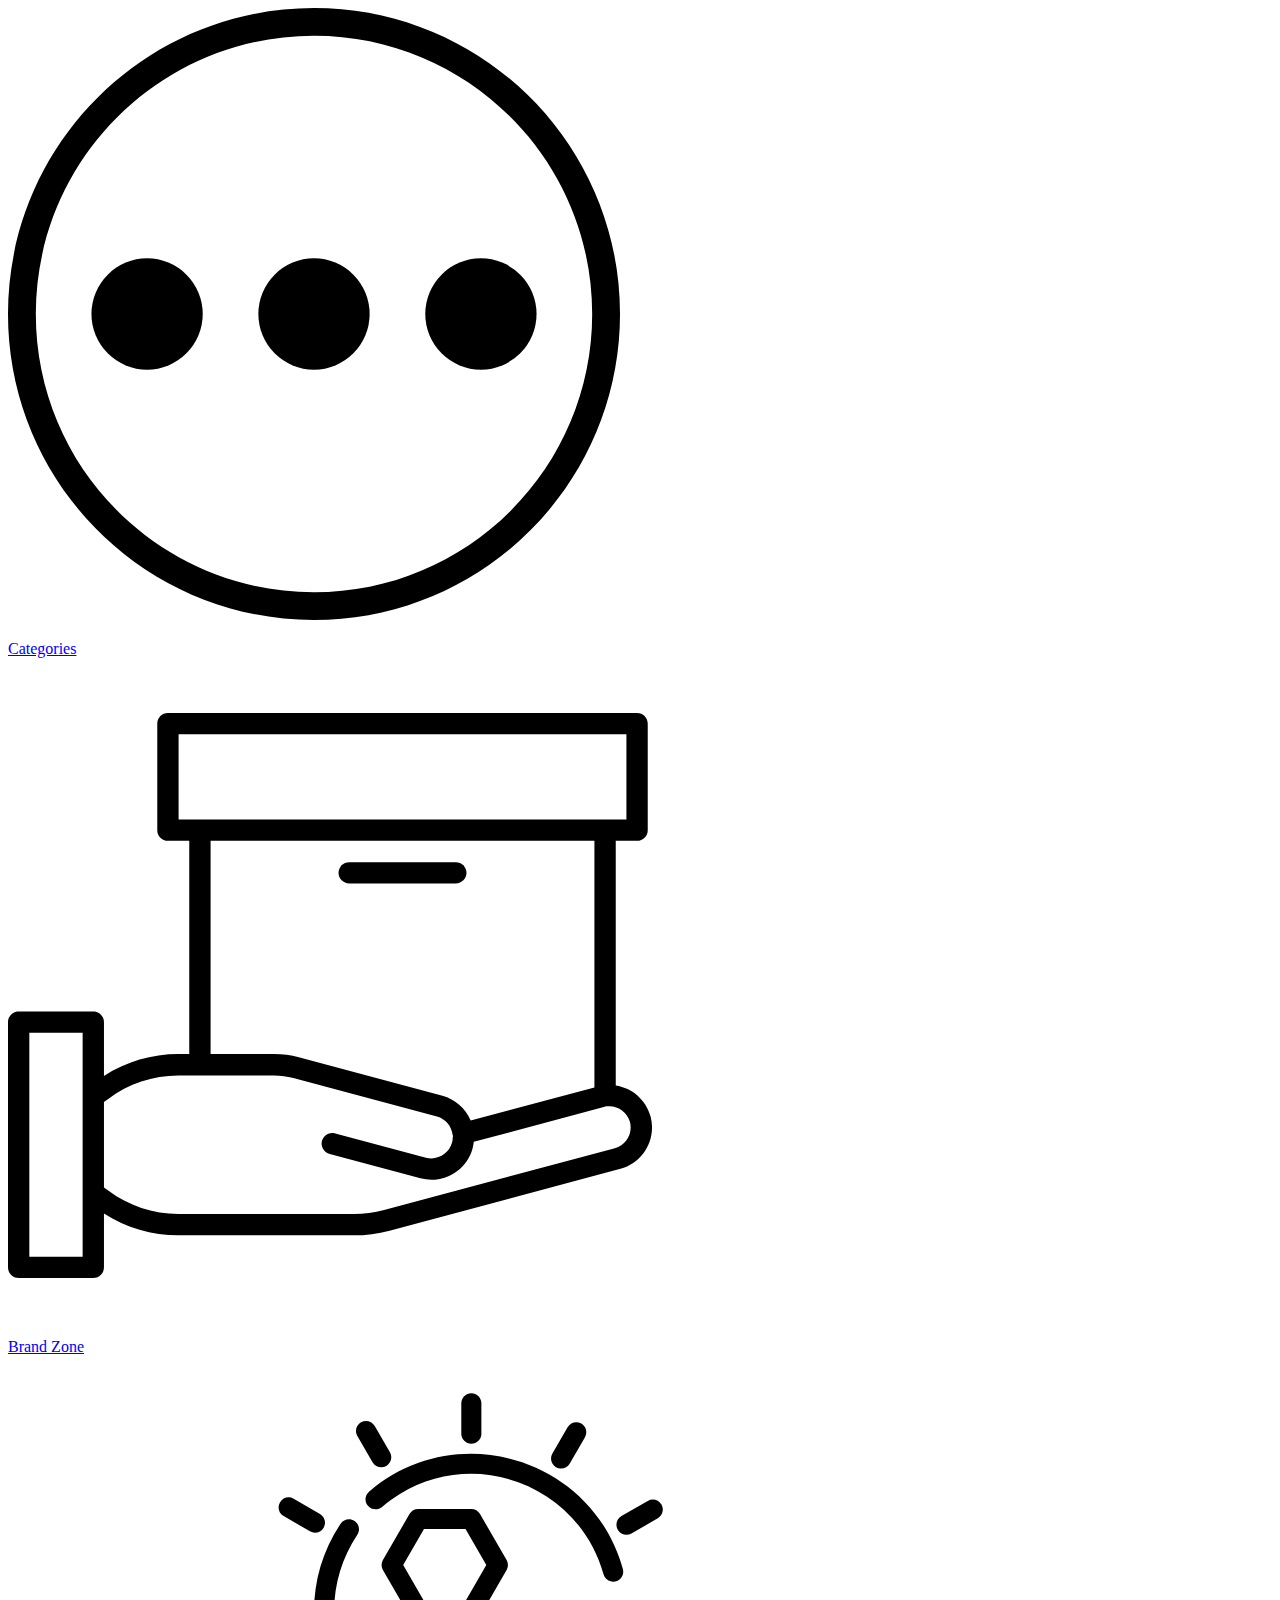
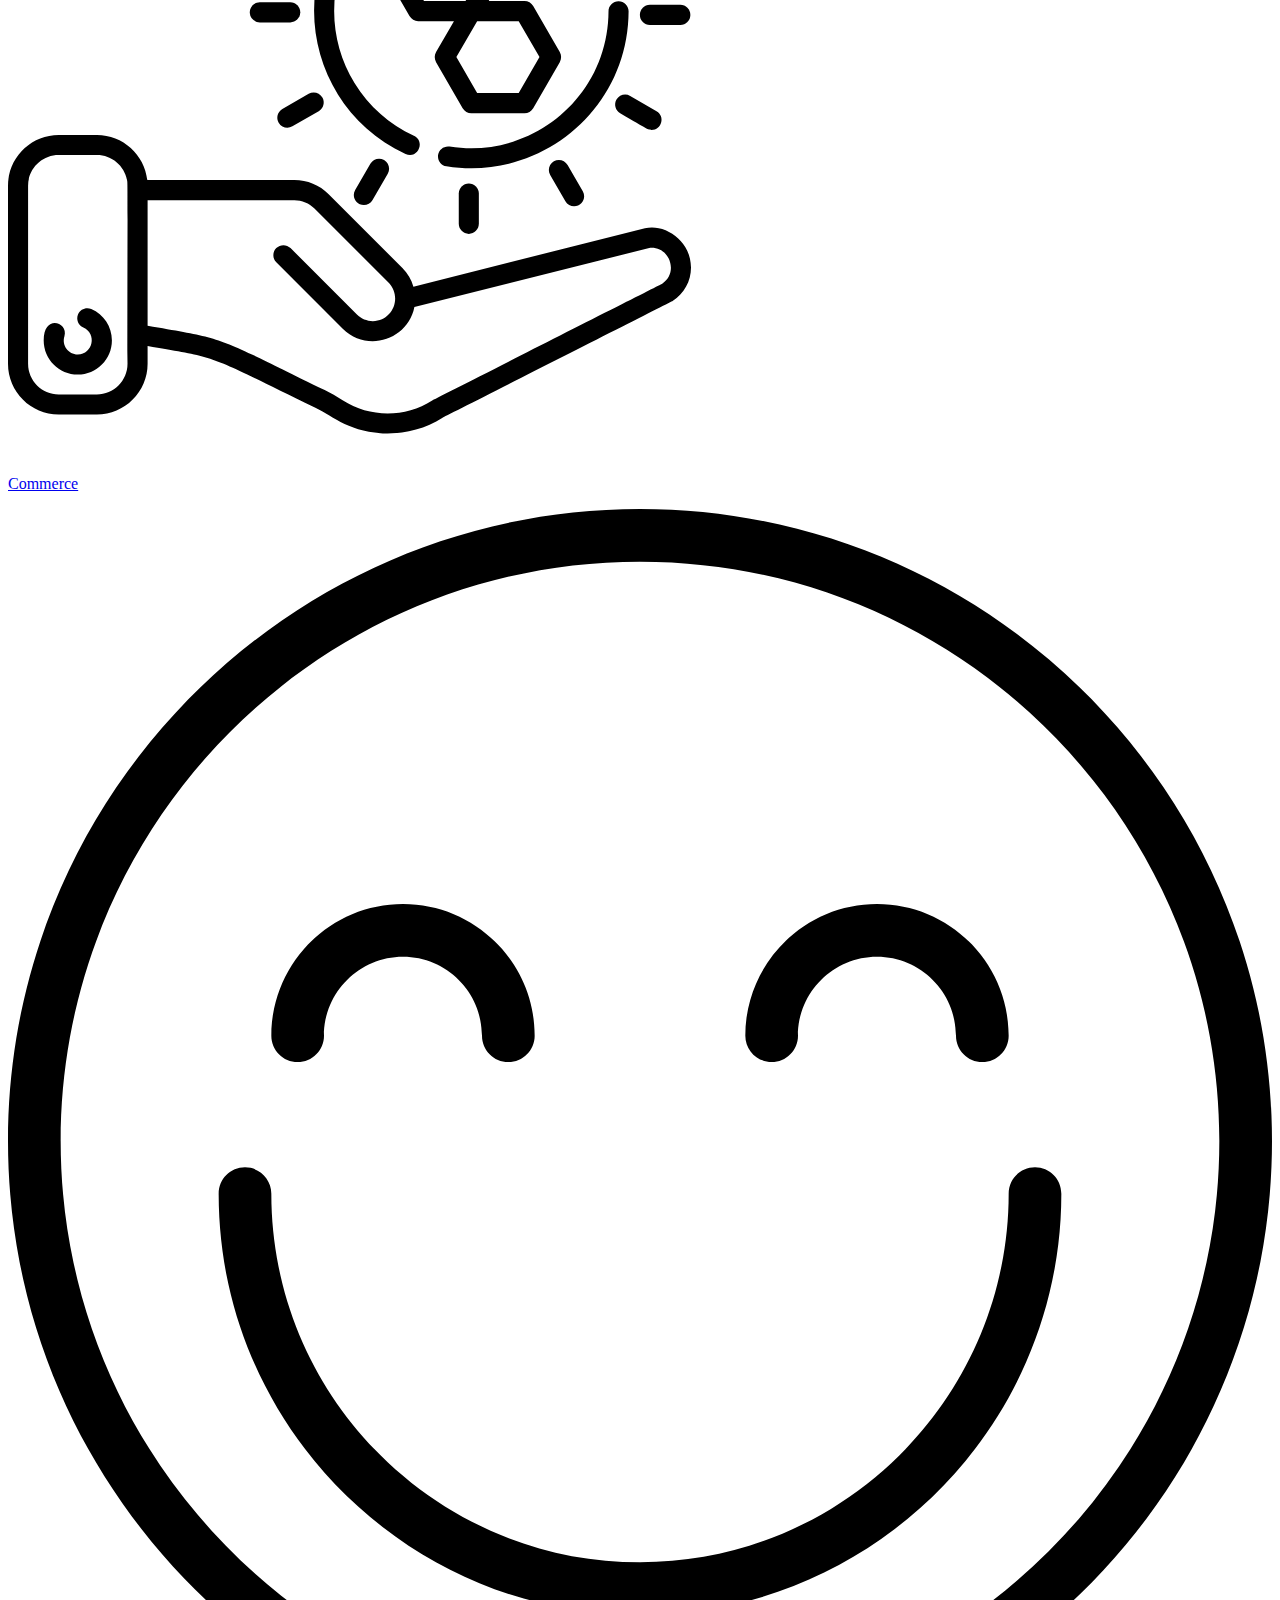
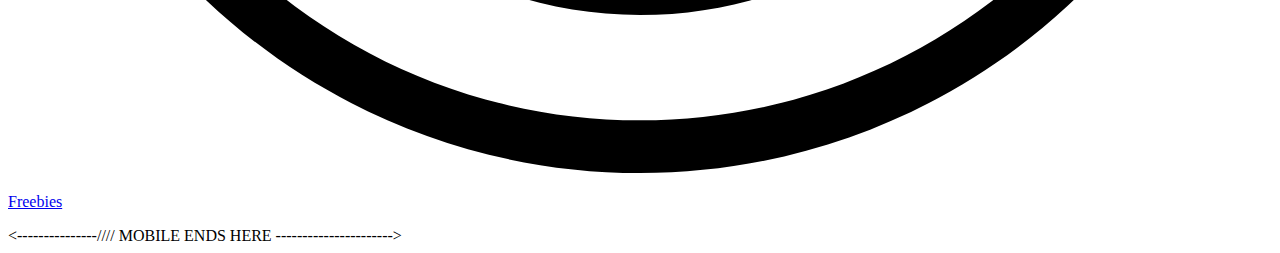
<file: mobile.html>
<!DOCTYPE html>
<html>
<head>
	<title>Here is Just for Mobile Responsive</title>
</head>
<body>
	<!------ FOR MOBILE (RESPONSIVE) -----------
	<div class="only-mobile">
		<div class="mobile-header">
			<div class="main-head">
				<div id="mobile-header-search">
					<form>
						<input type="search" name="search">
						<button type="submit"><span><i class="fas fa-search"></i></span></button>
					</form>
				</div>

				<div class="top-toggle">
					<div id="main-toggle">
						<i class="fas fa-bars"></i>
					</div>
					

					<div class="side-bar">
						<ul>
							<span id="user"><li><a href="#"> <i class="fas fa-user"></i>User Account</a></li></span>
							<li id="home"><a href=""><i class="fas fa-home"></i> Home</a></li>
							<li><a href="#"><i class="fas fa-shopping-cart"></i> Cart</a></li>
							<li><a href="#"><i class="fas fa-file-alt"></i> Order History</a></li>
							<li><a href="#"><i class="fas fa-heart"></i> Saved Items</a></li>
							<li><a href="#"><i class="fab fa-sellcast"></i> Sell on Homby</a></li>
							<li><a href="#"><i class="far fa-question-circle"></i> Help</a></li>
							<li><a href="#"><i class="fas fa-cog"></i> Setting</a></li>
							<li><a href="#"><i class="fas fa-sign-out-alt"></i> Logout</a></li>
						</ul>
					</div>

				</div>

				<div class="top-icon">
					<span><i class="fas fa-heart"></i></span>
					<span><i class="fas fa-shopping-cart"></i></span>
				</div>
			</div>


	<!----------------- MOBILE MARKET ---------------->
		<div id="top-link">
	<!-------------------- HERE ARE THE MARKETS -------------------->
				<div class="mobile-top-nav">
					<div class="mobile-top-nav-container">
						<div class="top-selection">
							<a href="#" id="mobile-category">
								<img src="svg/category.svg"> <br>
								<p>Categories</p>
							</a>
							
						</div>

						<div class="top-selection">
							<a href="#" id="brand-zone">
								<img src="svg/brand.svg"> <br>
								<p>Brand Zone</p>
							</a>
						</div>

						<div class="top-selection">
							<a href="#" id="ecommerce-zone">
								<img src="svg/commerce.svg"> <br>
								<p>Commerce</p>
							</a>
						</div>

						<div class="top-selection">
							<a href="#" id="freebies">
								<img src="svg/freebies.svg"> <br>
								<p>Freebies</p>
							</a>
						</div>

					</div>
				</div>

			</div>
		</div>
	</div>

<---------------//// MOBILE ENDS HERE ---------------------->

</body>
</html>
</file>
